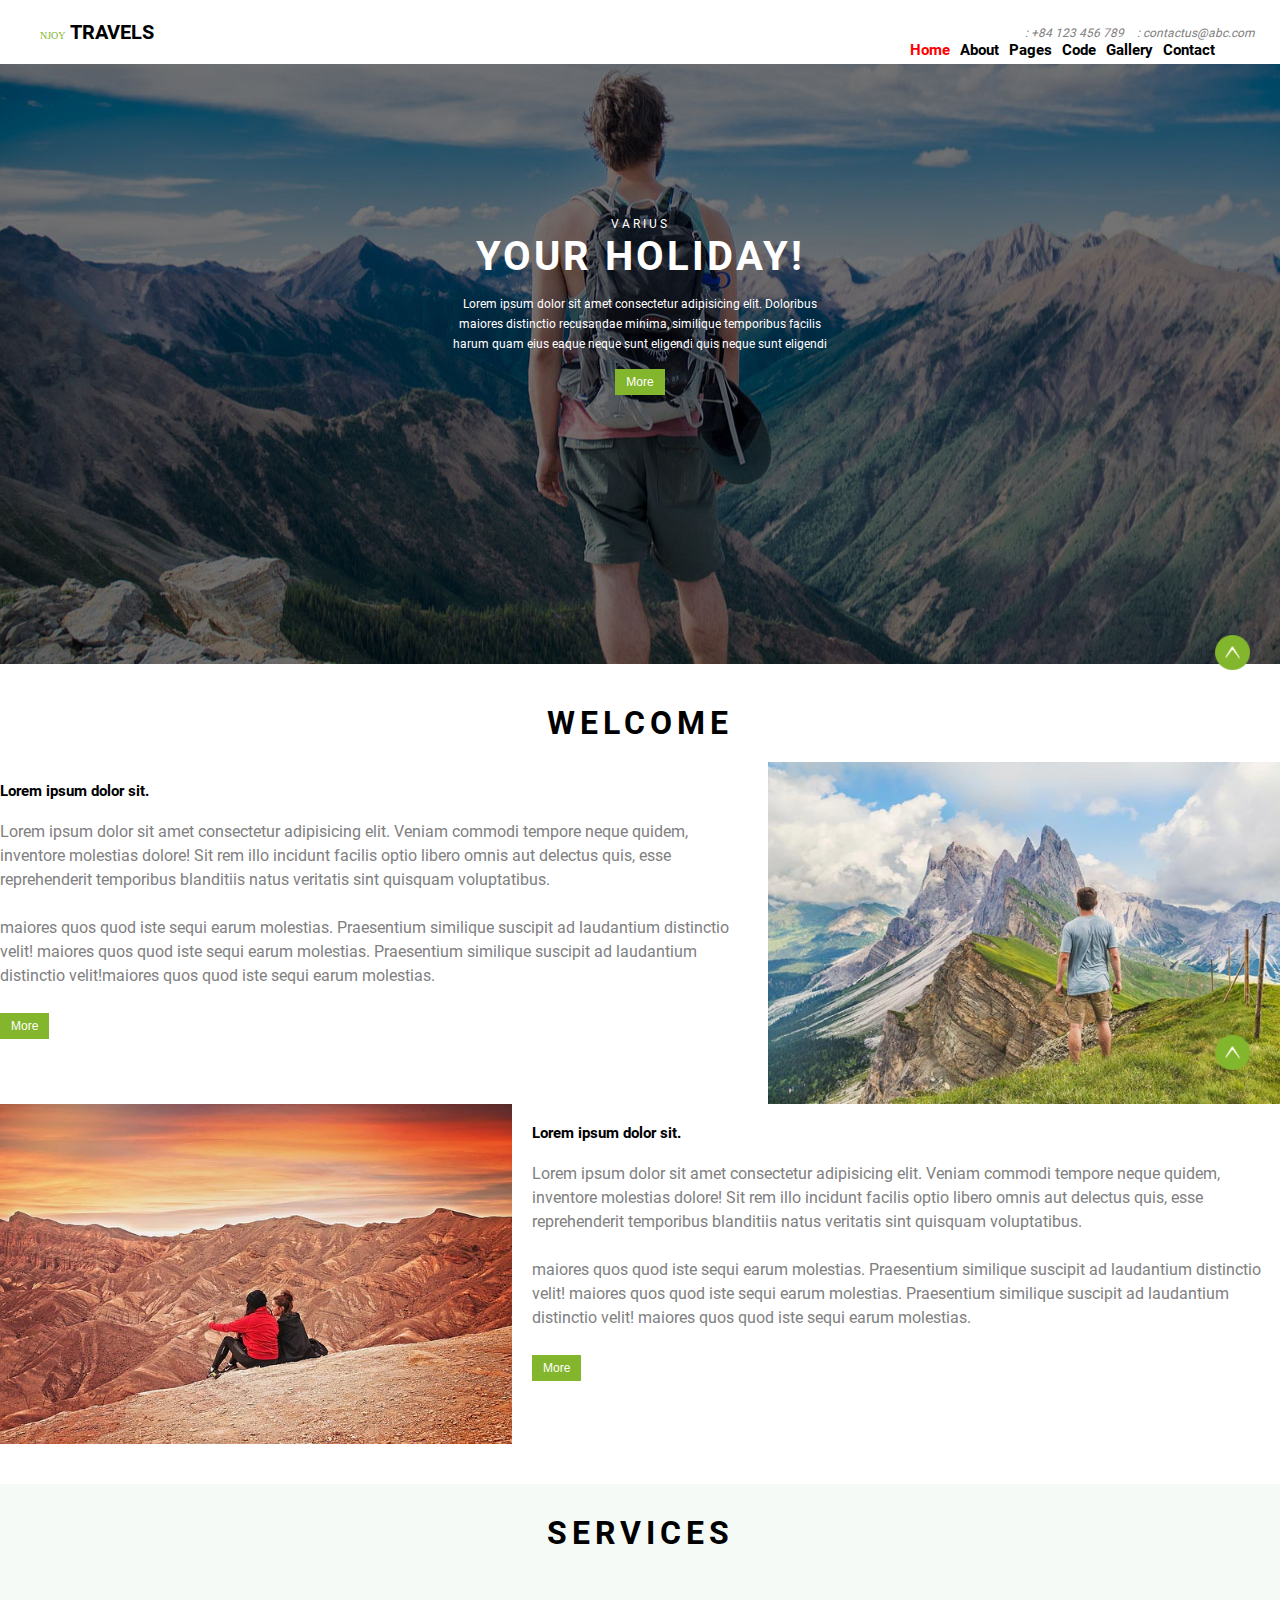
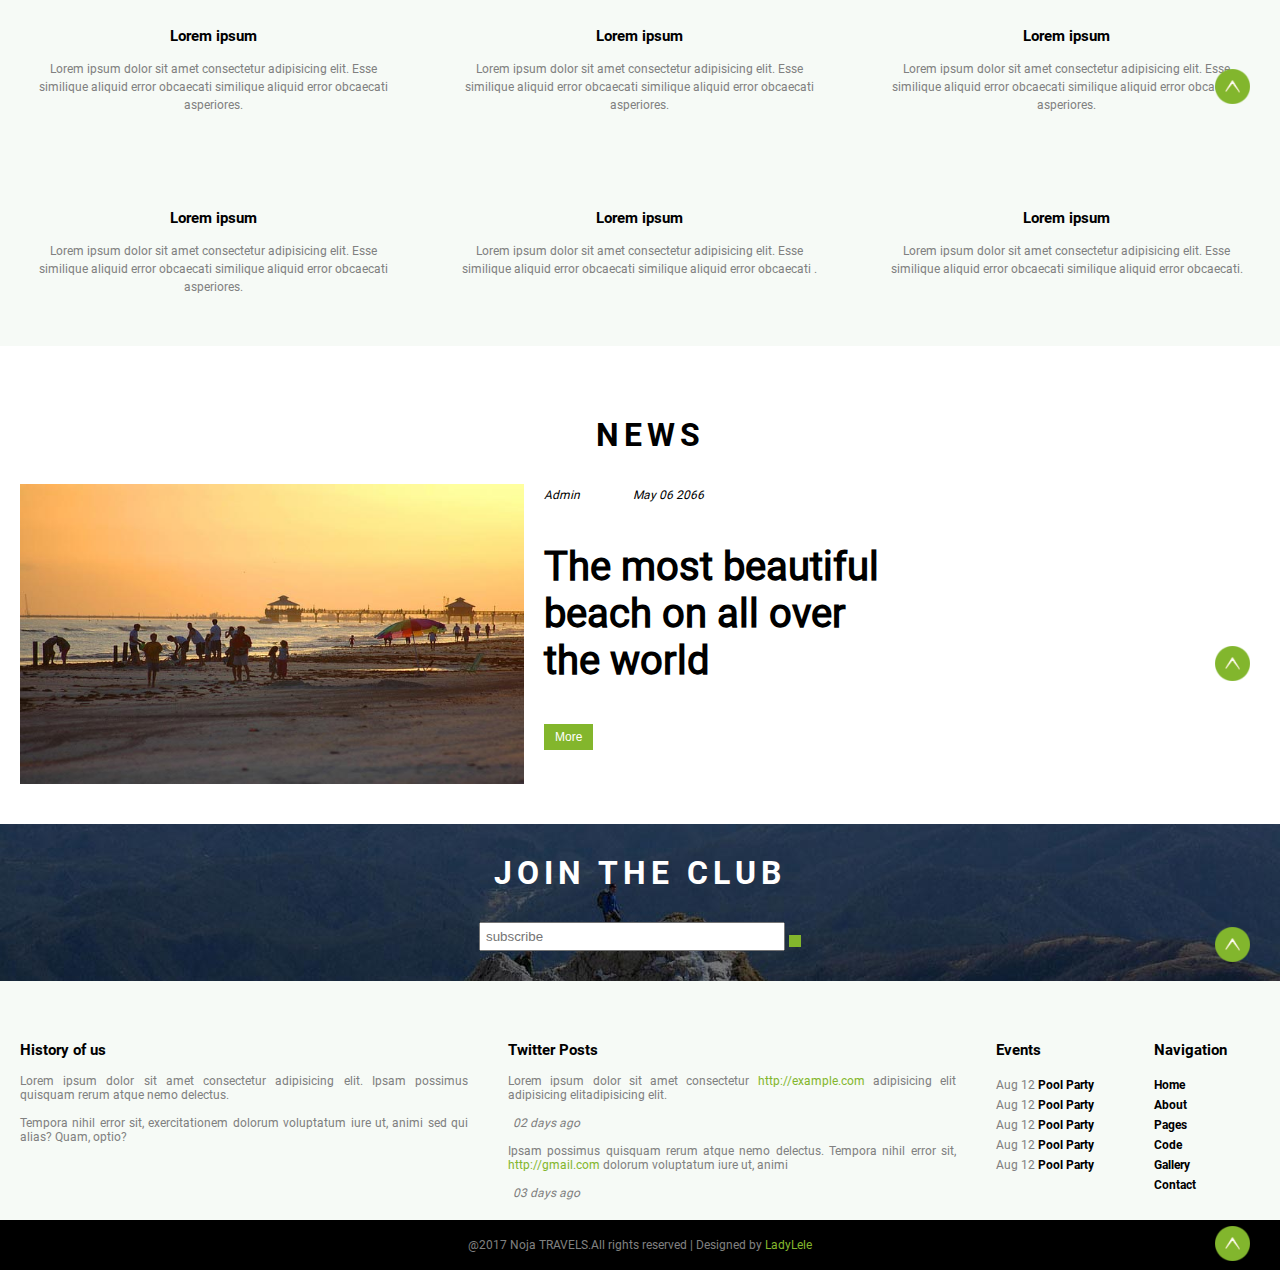
<file: TRAVEL - CSS/TRAVEL/index.html>
<!DOCTYPE html>
<html lang="en">
  <head>
    <meta charset="UTF-8" />
    <meta http-equiv="X-UA-Compatible" content="IE=edge" />
    <meta name="viewport" content="width=device-width, initial-scale=1.0" />
    <title>TRAVEL</title>
    <!-- font awesome  -->
    <link
      rel="stylesheet"
      href="https://cdnjs.cloudflare.com/ajax/libs/font-awesome/5.15.3/css/all.min.css"
      integrity="sha512-iBBXm8fW90+nuLcSKlbmrPcLa0OT92xO1BIsZ+ywDWZCvqsWgccV3gFoRBv0z+8dLJgyAHIhR35VZc2oM/gI1w=="
      crossorigin="anonymous"
    />
    <!-- css  -->
    <link rel="stylesheet" href="./css/index.css" />
  </head>

  <body>
    <header>
      <div class="header__content">
        <div class="header__logo">
          <a href="#"><span>NJOY</span> TRAVELS</a>
        </div>

        <div class="header__info">
          <div class="header__contact">
            <i class="fa fa-phone-volume"> <span> : +84 123 456 789</span></i>

            <i class="fa fa-envelope"> <span> : contactus@abc.com</span></i>
          </div>

          <div class="header__nav_row">
            <nav class="header__nav">
              <ul>
                <li class="active" ><a href="#">Home</a></li>
                <li><a href="#">About</a></li>
                <li><a href="#">Pages</a></li>
                <li><a href="#">Code</a></li>
                <li><a href="#">Gallery</a></li>
                <li><a href="#">Contact</a></li>
              </ul>
            </nav>
          

            <div class="header__social__icons">
              <a href="#"><i class="fab fa-google-plus-g"></i></a>
              <a href="#"><i class="fab fa-linkedin-in"></i></a>
              <a href="#"><i class="fab fa-twitter"></i></a>
              <a href="#"><i class="fab fa-facebook-f"></i></a>
            </div>
          </div>
        </div>
      </div>
    </header>

    <!-- CAROUSEL  -->
    <section class="carousel">
      <div class="carousel__content">
        <p>VARIUS</p>
        <h1>YOUR HOLIDAY!</h1>
        <p>
          Lorem ipsum dolor sit amet consectetur adipisicing elit. Doloribus
          maiores distinctio recusandae minima, similique temporibus facilis
          harum quam eius eaque neque sunt eligendi quis neque sunt eligendi
        </p>
        <button>More</button>
      </div>
      <div class="carousel__arrow arrow">
        <a href="#"><img src="./img/arrow.png" alt="" /></a>
      </div>
    </section>

    <!-- WELCOME  -->
    <section class="welcome">
      <div class="welcome__content">
        <h1>WELCOME</h1>

        <div class="welcome__item">
          <div class="welcome__item__list welcome__item__detail__1">
           
            <h1>Lorem ipsum dolor sit.</h1>
            <p>
              Lorem ipsum dolor sit amet consectetur adipisicing elit. Veniam
              commodi tempore neque quidem, inventore molestias dolore! Sit rem
              illo incidunt facilis optio libero omnis aut delectus quis, esse
              reprehenderit temporibus blanditiis natus veritatis sint quisquam
              voluptatibus. <br /><br />maiores quos quod iste sequi earum
              molestias. Praesentium similique suscipit ad laudantium distinctio
              velit! maiores quos quod iste sequi earum molestias. Praesentium
              similique suscipit ad laudantium distinctio velit!maiores quos
              quod iste sequi earum molestias.
            </p>
            <button>More</button>
           
          </div>
          <div class="welcome__item__list welcome__item__detail__2">
            <img src="./img/2.jpg" alt="" />
          </div>

          <div class="welcome__item__list welcome__item__detail__3">
            <img src="./img/3.jpg" alt="" />
          </div>

          <div class="welcome__item__list welcome__item__detail__4">
            
            <h1>Lorem ipsum dolor sit.</h1>
            <p>
              Lorem ipsum dolor sit amet consectetur adipisicing elit. Veniam
              commodi tempore neque quidem, inventore molestias dolore! Sit rem
              illo incidunt facilis optio libero omnis aut delectus quis, esse
              reprehenderit temporibus blanditiis natus veritatis sint quisquam
              voluptatibus. <br />
              <br />maiores quos quod iste sequi earum molestias. Praesentium
              similique suscipit ad laudantium distinctio velit! maiores quos
              quod iste sequi earum molestias. Praesentium similique suscipit ad
              laudantium distinctio velit! maiores quos quod iste sequi earum
              molestias.
            </p>
            <button>More</button>
         
          </div>
        </div>
      </div>

      <div class="welcome__arrow arrow">
        <img src="./img/arrow.png" alt="" />
      </div>
    </section>

    <!-- SERVICES  -->
    <section class="services">
      <div class="services__content">
        <h1>SERVICES</h1>
        <div class="services__wrap">
          <div class="services__item">
            <div class="services__item__content">
              <i class="fa fa-anchor"></i>
              <h1>Lorem ipsum</h1>
              <p>
                Lorem ipsum dolor sit amet consectetur adipisicing elit. Esse
                similique aliquid error obcaecati similique aliquid error obcaecati asperiores.
              </p>
            </div>
          </div>

          <div class="services__item">
            <div class="services__item__content">
              <i class="fa fa-sms"></i>
              <h1>Lorem ipsum</h1>
              <p>
                Lorem ipsum dolor sit amet consectetur adipisicing elit. Esse
                similique aliquid error obcaecati similique aliquid error obcaecati asperiores.
              </p>
            </div>
          </div>

          <div class="services__item">
            <div class="services__item__content">
              <i class="fa fa-heartbeat"></i>
              <h1>Lorem ipsum</h1>
              <p>
                Lorem ipsum dolor sit amet consectetur adipisicing elit. Esse
                similique aliquid error obcaecati similique aliquid error obcaecati asperiores.
              </p>
            </div>
          </div>

          <div class="services__item">
            <div class="services__item__content">
              <i class="fa fa-magnet"></i>
              <h1>Lorem ipsum</h1>
              <p>
                Lorem ipsum dolor sit amet consectetur adipisicing elit. Esse
                similique aliquid error obcaecati similique aliquid error obcaecati asperiores.
              </p>
            </div>
          </div>

          <div class="services__item">
            <div class="services__item__content">
              <i class="fa fa-heartbeat"></i>
              <h1>Lorem ipsum</h1>
              <p>
                Lorem ipsum dolor sit amet consectetur adipisicing elit. Esse
                similique aliquid error obcaecati similique aliquid error obcaecati .
              </p>
            </div>
          </div>

          <div class="services__item">
            <div class="services__item__content">
              <i class="fa fa-thumbs-up"></i>
              <h1>Lorem ipsum</h1>
              <p>
                Lorem ipsum dolor sit amet consectetur adipisicing elit. Esse
                similique aliquid error obcaecati similique aliquid error obcaecati.
              </p>
            </div>
          </div>
        </div>
      </div>

      <div class="services__arrow arrow">
        <a href="#"><img src="./img/arrow.png" alt="" /></a>
      </div>
    </section>

    <!-- NEWS  -->
    <section class="news">
      <div class="news__content">
        <h1>NEWS</h1>
        <div class="news__wrap">
          <img src="./img/4.jpg" alt="" />
          <div class="news__detail">
            <i class="fa fa-user"> <span> Admin </span></i>
            <i class="fa fa-calendar-alt"><span> May 06 2066 </span></i>
            <h1>The most beautiful beach on all over the world</h1>
            <button>More</button>
          </div>
        </div>
      </div>

      <div class="news__arrow arrow">
        <a href="#"><img src="./img/arrow.png" alt="" /></a>
      </div>
    </section>

    <!-- SECTION SUBSCRIBE FORM-->
    <section class="subscribe">
      <div class="subscribe__content">
        <h1>JOIN THE CLUB</h1>
        <form>
          <input type="email" placeholder="subscribe" />
          <button><i class="fa fa-paper-plane"></i></button>
        </form>
      </div>
      <div class="subscribe__arrow arrow">
        <img src="./img/arrow.png" alt="" />
      </div>
    </section>

    <!-- INFO  -->
    <section class="info">
      <div class="info__content">
        <div class="info__item info__item__history">
          <h1>History of us</h1>
          <p>
            Lorem ipsum dolor sit amet consectetur adipisicing elit. Ipsam
            possimus quisquam rerum atque nemo delectus. <br /><br/>Tempora nihil
            error sit, exercitationem dolorum voluptatum iure ut, animi sed qui
            alias? Quam, optio?
          </p>
        </div>

        <div class="info__item info__item__twitter">
          <h1>Twitter Posts</h1>
          <p>
            Lorem ipsum dolor sit amet consectetur <a href="http://example.com">http://example.com</a> adipisicing elit adipisicing elitadipisicing elit. <br /><br/>

            <i class="fab fa-twitter"><span> 02 days ago</span></i> <br/><br/>

            Ipsam possimus quisquam rerum atque nemo delectus. Tempora
            nihil error sit, <a href="http://gmail.com">http://gmail.com</a> dolorum voluptatum iure ut, 
            animi <br/><br/>

            <i class="fab fa-twitter"><span> 03 days ago</span></i>
            
          </p>
        </div>

        <div class="info__item info__item__ul info__item__events">
          <h1>Events</h1>
          <ul>
            <li><a href="#"><span>Aug 12 </span>Pool Party</a></li>
            <li><a href="#"> <span>Aug 12 </span>Pool Party</a></li>
            <li><a href="#"><span>Aug 12 </span>Pool Party</a></li>
            <li><a href="#"> <span>Aug 12 </span>Pool Party</a></li>
            <li><a href="#"> <span>Aug 12 </span>Pool Party</a></li>
          </ul>
        </div>

        <div class="info__item info__item__ul">
          <h1>Navigation</h1>
          <ul>
            <li><a href="#">Home</a></li>
            <li><a href="#">About</a></li>
            <li><a href="#">Pages</a></li>
            <li><a href="#">Code</a></li>
            <li><a href="#">Gallery</a></li>
            <li><a href="#">Contact</a></li>
          </ul>
        </div>
      </div>
    </section>


    <!-- FOOTER  -->
    <footer>
      <div class="footer__text">
      <p>@2017 Noja TRAVELS.All rights reserved | Designed by <span>LadyLele</span></p>
    </div>
    <div class="footer__arrow arrow">
      <img src="./img/arrow.png" alt="">
    </div>
    </footer>
  </body>
</html>
</file>
<file: TRAVEL - CSS/TRAVEL/css/index.css>
@font-face {
  font-family: roboto;
  src: url(../fonts/Roboto-Regular.ttf);
}
@font-face {
  font-family: roboto-bold;
  src: url(../fonts/Roboto-Bold.ttf);
}
* {
  margin: 0;
  padding: 0;
  box-sizing: border-box;
}
html,
body {
  font-family: roboto;
}

/* HEADER  */
header {
  margin-top: 0;
}

.header__content {
  display: flex;
  align-items: center;
  justify-content: space-between;
  max-width: 1280px;
  padding: 20px;
  padding-bottom: 0px;
  margin: auto;
}
.header__logo {
  padding-bottom: 20px;
  padding-left: 20px;
}
.header__logo span {
  color: #83b62c;
  font-family: "times new roman";
  font-size: 10px;
}
.header__logo a{
  text-decoration: none;
  color: black;
  font-family: roboto-bold;
  font-size: 20PX;
}

.header__contact {
  font-size: 12px;
  font-family: roboto;
  color: grey;
  text-align: right;
  
}
.header__contact i {
  margin: 5px;
}
.header__contact span {
  font-family: roboto;
}

.header__nav_row {
  display: flex;
}
.header__nav ul {
  display: flex;
  margin-right: 40px;
}
.header__nav li {
  list-style: none;
  text-align: left;
}
.header__nav a {
  text-decoration: none;
  color: black;
  font-size: 15px;
  font-family: roboto-bold;
  margin: 5px;
}
.header__nav ul li.active a{
  color: red;
}
.header__nav a:hover{
  color: red;
}
.header__social__icons a {
  font-size: 15px;
  color: black;
}
.header__social__icons i {
  margin-bottom: 5px;
  padding-bottom: 2px;
}

/* SECTION CAROUSEL  */

.carousel {
  background-image: url(../img/1.jpg);
  background-size: cover;
  background-position: center;
  height: 600px;
  width: 100%;

  display: flex;
  justify-content: center;
  align-items: center;

  position: relative;
}
.carousel__content {
  width: 30%;
  height: 50%;
  color: white;
  text-align: center;
  line-height: 15px;
}

/* .carousel__content span  */
  /* font-size: 8px; */
  /* padding-bottom: 10px; */
  /* tại sao dùng span ko padding bottom dc */

.carousel__content h1 {
  font-size: 40px;
  padding-bottom: 30px;
  letter-spacing: 3px;
  font-family: roboto-bold;
}
.carousel__content p {
  font-size: 12px;
  padding-bottom: 15px;
  line-height: 20px;

}
.carousel__content p:first-child{
    letter-spacing: 3px;
}

.carousel__content button {
  background-color: #83b62c;
  color: white;
  font-size: 12px;
  padding: 5px 10px;
  border: 1px solid #83b62c;
  transition: all 0.5s;
  cursor: pointer;
}
.carousel__content button:hover {
  background-color: white;
  color: #83b62c;
}

.carousel__arrow {
  position: absolute;
  right: 30px;
  bottom: -10px;
}
.arrow img {
  width: 35px;
}

/* SECTION WELCOME  */
.welcome {
  margin-top: 40px;
  position: relative;
}
.welcome__content {
  max-width: 1280px;
  margin: auto;
}
.welcome__content > h1 {
  font-family: roboto-bold;
  text-align: center;
  letter-spacing: 5px;
  padding-bottom: 20px;
}

.welcome__item {
  max-width: 1280px;
  display: grid;
  grid-template-columns: repeat(5, 1fr);
}
.welcome__item__detail__1 {
  grid-column: 1 / 4;
  padding-right: 20px;
}
.welcome__item__detail__2 {
  grid-column: 4 / 6;
}
.welcome__item__detail__3 {
  grid-column: 1 / 3;
}
.welcome__item__detail__4 {
  grid-column: 3 / span 3;
  padding-left: 20px;
}
.welcome__item__list img {
  width: 100%;
  display: block;
  
}
.welcome__item__list h1 {
  padding: 20px;
  padding-left: 0px;
  font-size: 15px;
  font-family: roboto-bold;
}
.welcome__item__list p {
  color: grey;
  font-size: 12x;
  padding-bottom: 25px;
  line-height: 1.5;
}
.welcome__item__list button {
  background-color: #83b62c;
  color: white;
  font-size: 12px;
  padding: 5px 10px;
  border: 1px solid #83b62c;
  transition: all 0.5s;
  cursor: pointer;
}
.welcome__item__list button:hover {
  background-color: white;
  color: #83b62c;
}

.welcome__arrow {
  position: absolute;
  right: 30px;
  bottom: 50%;
}


/* SECTION SERVICES  */
.services{
  background-color: rgb(246 250 246 / 95%);
  position: relative;
}
.services__content{
  max-width: 1280px;
  margin: 40px auto;
}
.services__content > h1{
  padding: 30px;
  font-family: roboto-bold;
  text-align: center;
  letter-spacing: 5px;
}
.services__wrap{
  display: flex;
  flex-wrap: wrap;
}
.services__item{
  width: calc(100% / 3);
  padding: 25px;
}
.services__item__content{
  text-align: center;
}
.services__item__content h1{
  padding: 20px;
  padding-bottom: 15px;
  font-size: 15px;
  font-family: roboto-bold;
}
.services__item__content p {
  color: grey;
  font-size: 12px;
  padding-bottom: 25px;
  line-height: 1.5;
}
.services__item__content i{
  color: #83b62c;
  font-size: 30px;
  height: 30px;
  width: 30px;
  background-color: white;
  align-items: center;
  line-height: 30px;
}
.services__arrow {
  position: absolute;
  right: 30px;
  top: 40%;

}


/* SECTION NEWS  */
.news{
  position: relative;
}
.news__content{
  max-width: 1280px;
  margin: auto;
  padding-left: 20px;
}
.news__content > h1{
  padding: 30px;
  font-family: roboto-bold;
  text-align: center;
  letter-spacing: 5px;
}
.news__wrap{
  display: grid;
  grid-template-columns: 40% 30%;
}
.news__wrap img{
  width: 100%;
  height: 300px;
}
.news__detail{
  padding-left: 20px;
}
.news__detail span{
  font-family: roboto;
  font-size: 12px;
  
}
.news__detail i{
  margin-right: 50px;
  font-size: 12px;
}
.news__detail h1{
  font-size: 40px;
  margin: 40px 0;
}
.news__detail button{
  background-color: #83b62c;
  color: white;
  font-size: 12px;
  padding: 5px 10px;
  border: 1px solid #83b62c;
  transition: all 0.5s;
  cursor: pointer;
}
.news__detail button:hover {
  background-color: white;
  color: #83b62c;
}

.news__arrow {
  position: absolute;
  right: 30px;
  bottom: 25%;
}


/* SECTION  SUBSCRIBE*/
.subscribe{
  background-image: url(../img/5.jpg) ;
  background-position: center;
  background-size: cover;
  width: 100%;

  position: relative;
  
}
.subscribe__content{
  max-width: 1280px;
  margin: auto;
  margin-top: 40px;
  text-align: center;
  padding-bottom: 30px;
}
.subscribe__content > h1{
  color: white;
  padding: 30px;
  font-family: roboto-bold;
  text-align: center;
  letter-spacing: 5px;
}
form input{
  padding: 5px 120px;
  padding-left: 5px;  
  outline: none;
}
form button{
  padding: 6px;
  color: white;
  background-color: #83b62c;
  border: none;
  
}
form button:hover{
  background-color: white;
  color: #83b62c;
}

.subscribe__arrow{
position: absolute;
bottom: 10%;
right: 30px;
}

/* SECTION INFO  */
.info{
  background-color: rgb(246 250 246 / 95%);
  padding-top: 40px;
}
.info__content{
  max-width: 1280px;
  margin: auto;

  display: flex;
  }
.info__item{
  margin: 20px;
  text-align: justify;
}
.info__item h1{
  padding-bottom: 20px ;
  padding-bottom: 15px;
  font-size: 15px;
  font-family: roboto-bold;
}
.info__item p{
  color: grey;
  font-size: 12px;

}
.info__item__history, .info__item__twitter{
  width: 35%;
}

.info__item__twitter a{
color: #83b62c;
text-decoration: none;
}
.info__item__twitter span{
  font-family: roboto;
  margin-left: 5px ;
}

.info__item__ul ul{
 list-style: none;
}
.info__item__ul a {
  color: black;
  font-size: 12px;
  font-family: roboto-bold;
  line-height: 1.5;
  text-decoration: none;
}
.info__item__ul span{
  color: grey;
  font-family: roboto;
}
.info__item__events{
  margin-right: 40px;
}


/* FOOTER  */
footer{
  background-color: black;
  height: 50px;

  position: relative;
}
.footer__text{
  max-width: 1280px;
  margin: auto;
  text-align: center;
  color: grey;
  font-size: 12px;
  line-height: 50px;
  }
  .footer__text span{
    color: #83b62c;
  }
  .footer__arrow{
    position:absolute;
    right: 30px;
    bottom: 10%;
  }
</file>
